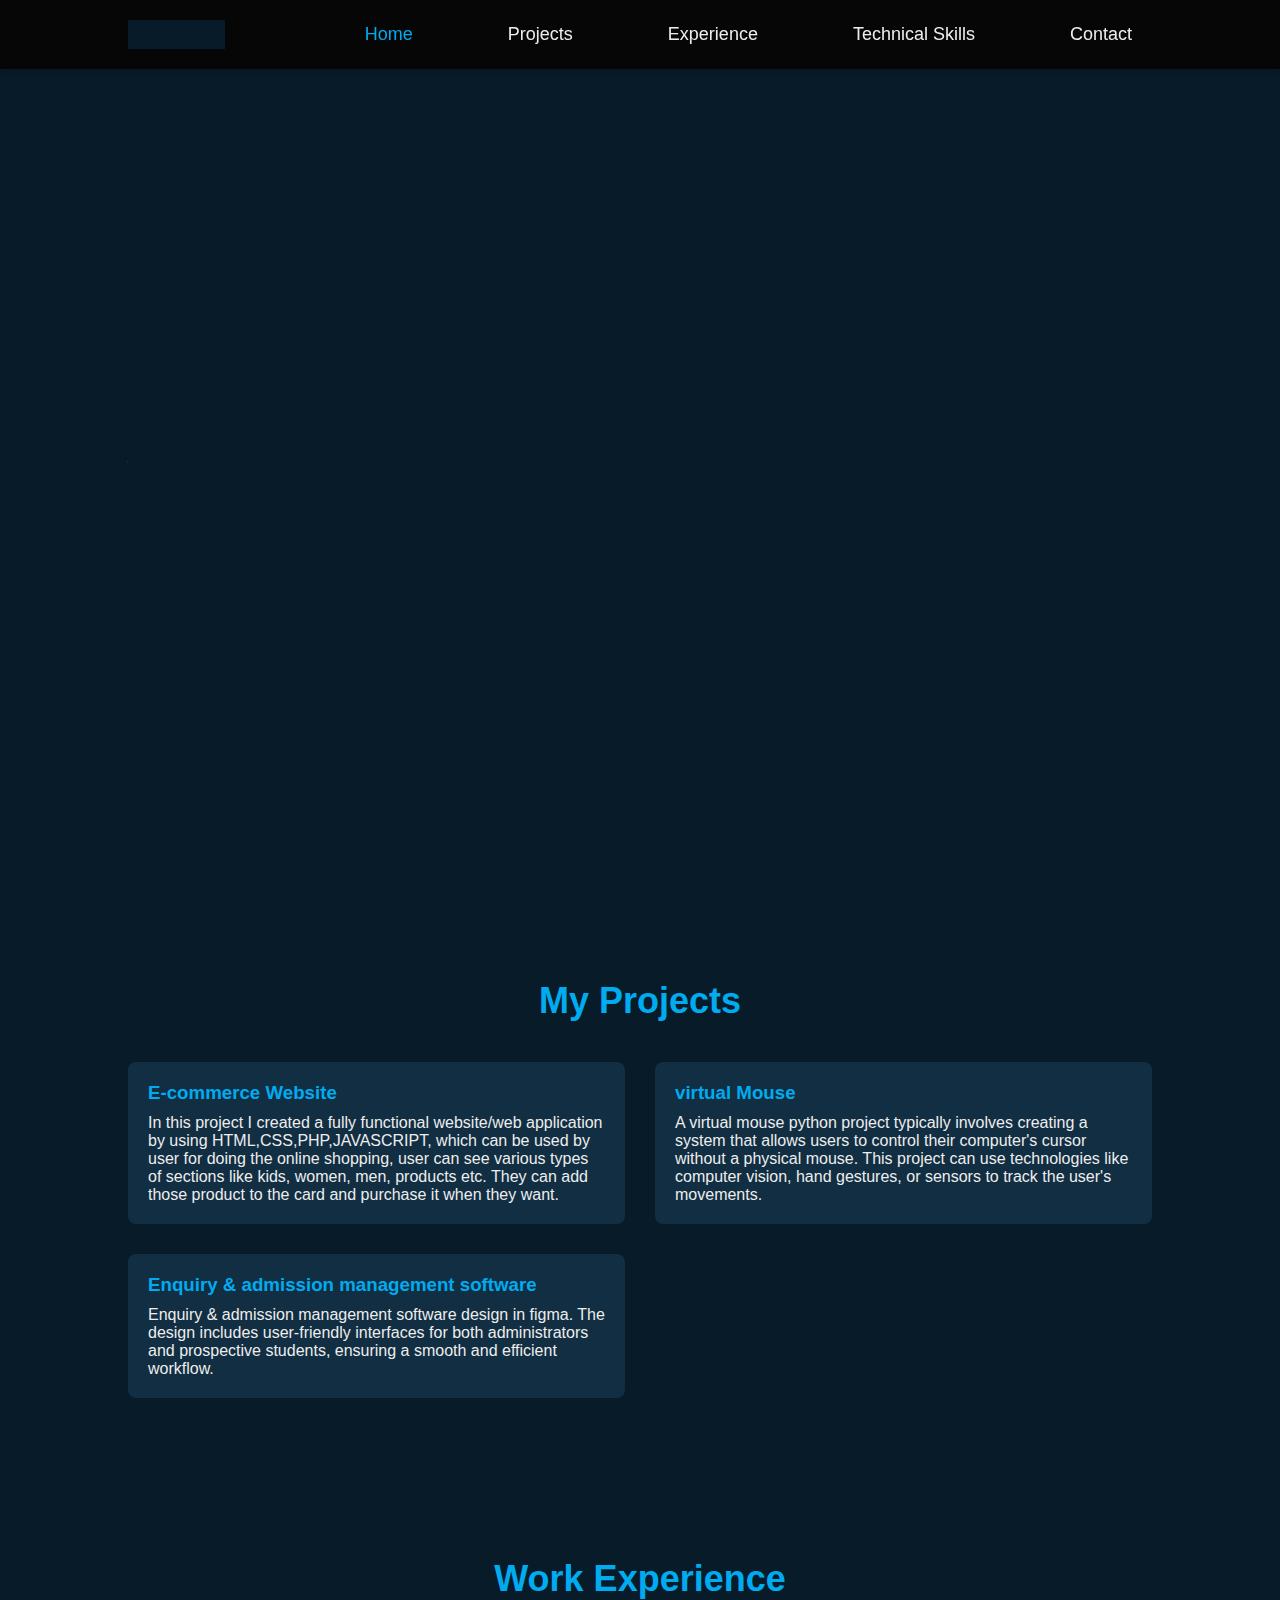
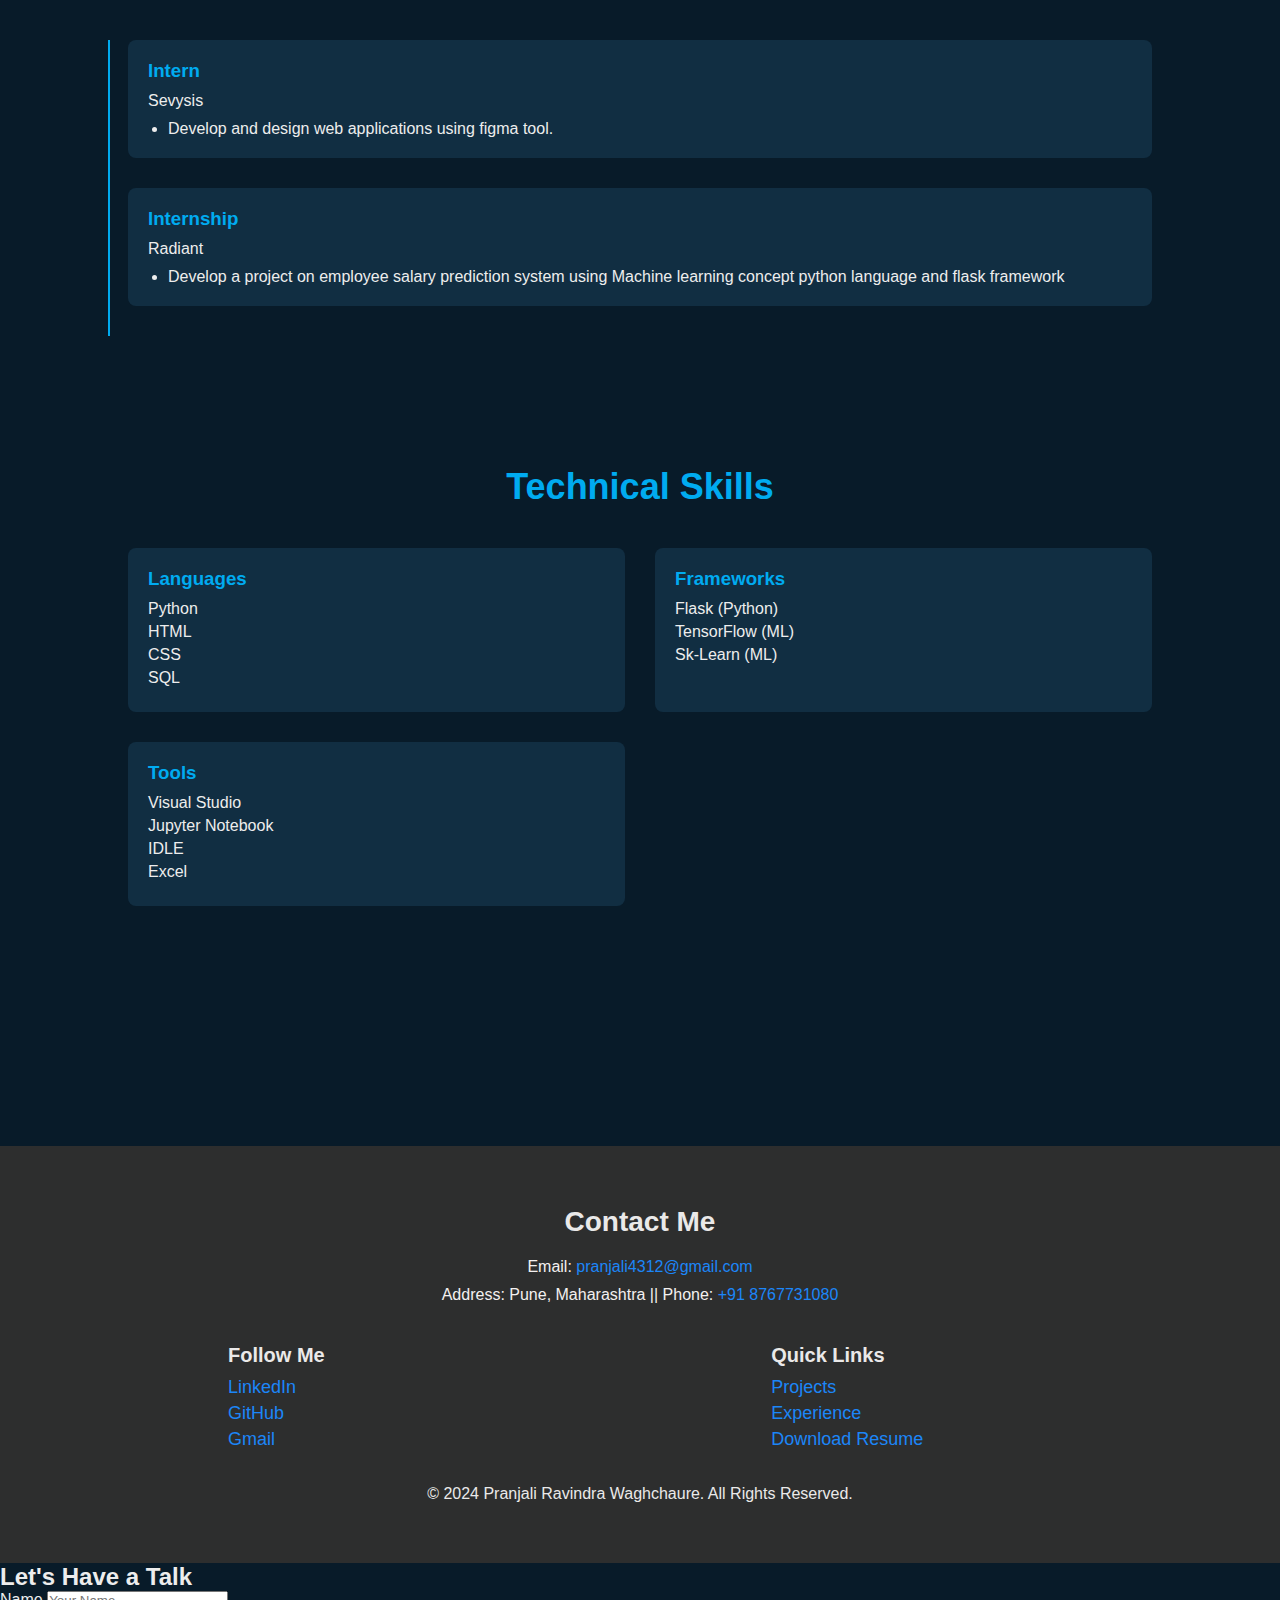
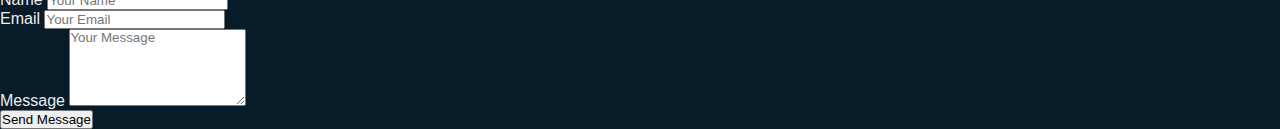
<file: index.html>
<!DOCTYPE html>
<html lang="en">
  <head>
    <meta charset="UTF-8" />
    <meta name="viewport" content="width=device-width, initial-scale=1.0" />
    <link rel="stylesheet" href="style.css" />
    <link
      href="https://unpkg.com/boxicons@2.1.4/css/boxicons.min.css"
      rel="stylesheet"
    />
    <title>Portfolio of Pranjali</title>
  </head>
  <body>
    <header class="header">
      <a href="#" class="logo">Pranjali.</a>

      <nav class="navbar">
        <a href="#" class="active">Home</a>
        <a href="#projects">Projects</a>
        <a href="#experience">Experience</a>
        <a href="#skills">Technical Skills</a>
        <a href="#contact">Contact</a>
      </nav>
      <div class="hamburger">
        <span>
          <a href="#projects"></a>
        </span>
        <span></span>
        <span></span>
      </div>
    </header>
    <section class="home">
      <div class="home-content">
        <h1>Hi,I'm Priyanka Dey</h1>
        <h3>Frontend Developer</h3>
        <p>
          A Web designer and developer from India. As well as I have been
          building my knowledge in the field of AI and Data Science.
        </p>
        <div class="btn-box">
          <a href="#">Let's Talk</a>
          <a href="Pranjali CV 2.pdf">Resume</a>
        </div>
      </div>
      <div class="img">
        <img src="Assets/p-removebg-preview.png" alt="" />
      </div>
      
      <div class="home-sci">
        <a href="https://github.com/Pranjali003"
          ><i class="bx bxl-github"></i
        ></a>
        <a href="https://www.linkedin.com/in/pranjali-waghchaure-626588229/"
          ><i class="bx bxl-linkedin-square"></i
        ></a>
        <a href="mailto:pranjali4312@gmail.com"><i class="bx bxl-gmail"></i></a>
      </div>
      <sapn class="home-imgHover"></sapn>
    </section>

    <section id="projects" class="projects">
      <h2 class="section-title">My Projects</h2>
      <div class="project-grid">
        <div class="project-card">
          <h3>E-commerce Website</h3>
          <p>
            In this project I created a fully functional website/web application
            by using HTML,CSS,PHP,JAVASCRIPT, which can be used by user for
            doing the online shopping, user can see various types of sections
            like kids, women, men, products etc. They can add those product to
            the card and purchase it when they want.
          </p>
        </div>
        <div class="project-card">
          <h3>virtual Mouse</h3>
          <p>
            A virtual mouse python project typically involves creating a system
            that allows users to control their computer's cursor without a
            physical mouse. This project can use technologies like computer
            vision, hand gestures, or sensors to track the user's movements.
          </p>
        </div>
        <div class="project-card">
          <h3>Enquiry & admission management software</h3>
          <p>
            Enquiry & admission management software design in figma. The design
            includes user-friendly interfaces for both administrators and
            prospective students, ensuring a smooth and efficient workflow.
          </p>
        </div>
      </div>
    </section>

    <section id="experience" class="experience">
      <h2 class="section-title">Work Experience</h2>
      <div class="experience-timeline">
        <div class="experience-item">
          <h3>Intern</h3>
          <p>Sevysis</p>
          <ul>
            <li>Develop and design web applications using figma tool.</li>
          </ul>
        </div>
        <div class="experience-item">
          <h3>Internship</h3>
          <p>Radiant</p>
          <ul>
            <li>
              Develop a project on employee salary prediction system using
              Machine learning concept python language and flask framework
            </li>
          </ul>
        </div>
      </div>
    </section>

    <section id="skills" class="skills">
      <h2 class="section-title">Technical Skills</h2>
      <div class="skills-grid">
        <div class="skill-category">
          <h3>Languages</h3>
          <ul>
            <li>Python</li>
            <li>HTML</li>
            <li>CSS</li>
            <li>SQL</li>
          </ul>
        </div>
        <div class="skill-category">
          <h3>Frameworks</h3>
          <ul>
            <li>Flask (Python)</li>
            <li>TensorFlow (ML)</li>
            <li>Sk-Learn (ML)</li>
          </ul>
        </div>
        <div class="skill-category">
          <h3>Tools</h3>
          <ul>
            <li>Visual Studio</li>
            <li>Jupyter Notebook</li>
            <li>IDLE</li>
            <li>Excel</li>
          </ul>
        </div>
      </div>
    </section>

    <section id="contact" class="contact">
      <div id="contactModal" class="modal">
        <div class="modal-content">
          <span class="close">&times;</span>
          <h2>Contact Details</h2>
          <p>Email: pranjali4312@gmail.com</p>
          <p>Address: Pune, Maharashtra || Phone: +91 8767731080</p>
        </div>
      </div>
    </section>

    <footer id="contact" class="contact">
      <h2 class="section-title">Contact Me</h2>

      <div class="contact-info">
        <p>Email: <a href="mailto:pranjali4312@gmail.com">pranjali4312@gmail.com</a></p>
        <p>
          Address: Pune, Maharashtra || Phone:
          <a href="tel:+8767731080">+91 8767731080</a>
        </p>
      </div>

      <div class="footer-sections">
        <div class="social-media">
          <h3>Follow Me</h3>
          <ul>
            <li>
              <a
                href="https://www.linkedin.com/in/pranjali-waghchaure-626588229/"
                target="_blank"
                >LinkedIn</a
              >
            </li>
            <li>
              <a href="https://github.com/Pranjali003" target="_blank"
                >GitHub</a
              >
            </li>
            <li><a href="pranjali4312@gmail.com" target="_blank">Gmail</a></li>
          </ul>
        </div>

        <div class="quick-links">
          <h3>Quick Links</h3>
          <ul>
            <li><a href="#projects">Projects</a></li>
            <li><a href="#experience">Experience</a></li>
          <li><a href="Pranjali CV 2.pdf" >Download Resume</a></li>
          </ul>
        </div>
      </div>

      <div class="footer-bottom">
        <p>&copy; 2024 Pranjali Ravindra Waghchaure. All Rights Reserved.</p>
      </div>
    </footer>

    <section id="contact2">
      <div class="contact-container">
          <h2>Let's Have a Talk</h2>
          <form id="contactForm">
              <div class="form-group">
                  <label for="name">Name</label>
                  <input type="text" id="name" name="name" placeholder="Your Name" required>
              </div>
              <div class="form-group">
                  <label for="email">Email</label>
                  <input type="email" id="email" name="email" placeholder="Your Email" required>
              </div>
              <div class="form-group">
                  <label for="message">Message</label>
                  <textarea id="message" name="message" placeholder="Your Message" rows="5" required></textarea>
              </div>
              <button type="submit">Send Message</button>
          </form>
      </div>
  </section>
    <script src="script.js"></script>
  </body>
</html>
</file>
<file: style.css>
* {
  margin: 0;
  padding: 0;
  box-sizing: border-box;
  font-family: "Poppins", sans-serif;
}
body {
  background: #081b29;
  color: #ededed;
}
.header {
  position: fixed;
  top: 0;
  left: 0;
  width: 100%;
  padding: 20px 10%;

  display: flex;
  justify-content: space-between;
  align-items: center;
  z-index: 9999;
  background-color: #060606; /* Dark background for the header */
  box-shadow: 0 4px 6px rgba(0, 0, 0, 0.1); /* Subtle shadow */
}

header.sticky {
  padding: 5px 100px;
  background: #060606;
}
.logo {
  position: relative;
  font-size: 25px;
  color: #ededed;
  text-decoration: none;
  font-weight: 600;
}
.logo::before {
  content: "";
  position: absolute;
  top: 0;
  right: 0;
  width: 100%;
  height: 100%;
  background-color: #081b29;
  animation: showRigth 1s ease forwards;
  animation-delay: 0.4s;
}
.navbar {
  display: flex;
  gap: 20px;
}

.navbar a {
  font-size: 18px;
  color: #fff;
  text-decoration: none;
  font-weight: 500;
  margin-left: 35px;
  transition: 0.3s;
}
.navbar a:hover,
.navbar a.active {
  color: #00abf0;
}

/* Hamburger Menu Styling */
.hamburger {
  display: none;
  flex-direction: column;
  gap: 5px;
  cursor: pointer;
}

.hamburger span {
  display: block;
  width: 25px;
  height: 3px;
  background-color: #fff;
  border-radius: 2px;
  transition: all 0.3s ease;
}

.hamburger:hover span:nth-child(1) {
  transform: translateY(2px) rotate(45deg);
}

.hamburger:hover span:nth-child(2) {
  opacity: 0;
}

.hamburger:hover span:nth-child(3) {
  transform: translateY(-2px) rotate(-45deg);
}

.home {
  display: flex;
  height: 100vh;
  align-items: center;
  padding: 0 10%;
}
.home-content {
  max-width: 600px;
}
.home-content h1 {
  position: relative;
  font-size: 56px;
  font-weight: 700;
  line-height: 1.2;
}

.home-content h1::before {
  content: "";
  position: absolute;
  top: 0;
  right: 0;
  width: 100%;
  height: 100%;
  background-color: #081b29;
  animation: showRigth 1s ease forwards;
  animation-delay: 1s;
}
.home-content h3 {
  position: relative;
  font-size: 32px;
  font-weight: 700;
  color: #00abf0;
}

.home-content h3::before {
  content: "";
  position: absolute;
  top: 0;
  right: 0;
  width: 100%;
  height: 100%;
  background-color: #081b29;
  animation: showRigth 1s ease forwards;
  animation-delay: 1.3s;
}

.home-content p {
  position: relative;
  font-size: 16px;
  margin: 20px 0 40px;
}

.home-content p::before {
  content: "";
  position: absolute;
  top: 0;
  right: 0;
  width: 100%;
  height: 100%;
  background-color: #081b29;
  animation: showRigth 1s ease forwards;
  animation-delay: 1.6s;
}

.home-content .btn-box {
  display: flex;
  justify-content: space-between;
  width: 345px;
  height: 50px;
}
.btn-box a {
  position: relative;
  display: inline-flex;
  justify-content: center;
  align-items: center;
  width: 150px;
  height: 100%;
  background: #00abf0;
  border: 2px solid #00abf0;
  border-radius: 8px;
  font-size: 19px;
  color: #081b29;
  text-decoration: none;
  font-weight: 600;
  letter-spacing: 1px;
  z-index: 1;
  overflow: hidden;
  transition: 0.5s;
}
.btn-box a:nth-child(2) {
  background: transparent;
  color: #00abf0;
}
.btn-box a:nth-child(2):hover {
  color: #081b29;
}

.btn-box a:nth-child(2)::before {
  background-color: #00abf0;
}

.btn-box a::before {
  content: "";
  position: absolute;
  top: 0;
  left: 0;
  width: 0;
  height: 100%;
  background: #081b29;
  z-index: -1;
  transition: 0.5s;
}

.btn-box a:hover::before {
  width: 100%;
}

.home-sci {
  position: absolute;
  bottom: 40px;
  width: 100px;
  display: flex;
  justify-content: space-between;
  gap: 5px;
}
.home-sci a {
  position: relative;
  display: inline-flex;
  justify-content: center;
  align-items: center;
  width: 40px;
  height: 40px;
  background: transparent;
  border: 2px solid #00abf0;
  border-radius: 50%;
  font-size: 20px;
  color: #00abf0;
  text-decoration: none;
  z-index: 1;
  overflow: hidden;
  transition: 0.5s;
}
.home-sci a:hover {
  color: #081b29;
}

.home-sci a::before {
  content: "";
  position: absolute;
  top: 0;
  left: 0;
  width: 0;
  height: 100%;
  background: #00abf0;
  z-index: -1;
  transition: 0.5s;
}

.home-sci a:hover::before {
  width: 100%;
}

.home-imgHover {
  position: absolute;
  top: 0;
  right: 40px;
  width: 600px;
  height: 100%;
  background: transparent;
  transition: 3s;
}

.home-imgHover:hover {
  background: #081b29;
  opacity: 0.8;
}

/*KEYFRAMES ANIMATION*/
@keyframes showRigth {
  100% {
    width: 0;
  }
}

.img {
  margin-left: 25%;
  opacity: 50;
  border-radius: 4px;
  padding: 2px;
  width: 600px;
  height: 250;
  filter: blur(20 position);
}


.navbar a {
  font-size: 18px;
  color: #ededed;
  text-decoration: none;
  font-weight: 500;
  margin-left: 35px;
  transition: 0.3s;
}
.navbar a:hover,
.navbar a.active {
  color: #00abf0;
}

.home {
  display: flex;
  height: 100vh;
  align-items: center;
  padding: 0 10%;
}
.home-content {
  max-width: 700px;
}
.home-content h1 {
  position: relative;
  font-size: 56px;
  font-weight: 700;
  line-height: 1.5;
}

.home-content h1::before {
  content: "";
  position: absolute;
  top: 0;
  right: 0;
  width: 100%;
  height: 100%;
  background-color: #081b29;
  animation: showRigth 1s ease forwards;
  animation-delay: 1s;
}
.home-content h3 {
  position: relative;
  font-size: 35px;
  font-weight: 700;
  color: #00abf0;
}

.home-content h3::before {
  content: "";
  position: absolute;
  top: 0;
  right: 0;
  width: 100%;
  height: 100%;
  background-color: #081b29;
  animation: showRigth 1s ease forwards;
  animation-delay: 1.3s;
}

.home-content p {
  position: relative;
  font-size: 16px;
  margin: 20px 0 40px;
}

.home-content p::before {
  content: "";
  position: absolute;
  top: 0;
  right: 0;
  width: 100%;
  height: 100%;
  background-color: #081b29;
  animation: showRigth 1s ease forwards;
  animation-delay: 1.7s;
}

.home-content .btn-box {
  position: relative;
  display: flex;
  justify-content: space-between;
  width: 345px;
  height: 50px;
}

.home-content .btn-box::before {
  content: "";
  position: absolute;
  top: 0;
  right: 0;
  width: 100%;
  height: 100%;
  background-color: #081b29;
  animation: showRigth 1s ease forwards;
  animation-delay: 2s;
  z-index: 2;
}

.btn-box a {
  position: relative;
  display: inline-flex;
  justify-content: center;
  align-items: center;
  width: 150px;
  height: 100%;
  background: #00abf0;
  border: 2px solid #00abf0;
  border-radius: 8px;
  font-size: 19px;
  color: #081b29;
  text-decoration: none;
  font-weight: 600;
  letter-spacing: 1px;
  z-index: 1;
  overflow: hidden;
  transition: 0.5s;
}
.btn-box a:nth-child(2) {
  background: transparent;
  color: #00abf0;
}
.btn-box a:nth-child(2):hover {
  color: #081b29;
}

.btn-box a:nth-child(2)::before {
  background-color: #00abf0;
}

.btn-box a::before {
  content: "";
  position: absolute;
  top: 0;
  left: 0;
  width: 0;
  height: 100%;
  background: #081b29;
  z-index: -1;
  transition: 0.5s;
}

.btn-box a:hover::before {
  width: 100%;
}

.home-sci {
  position: absolute;
  bottom: 40px;
  width: 100px;
  display: flex;
  justify-content: space-between;
}
.home-sci::before {
  content: "";
  position: absolute;
  top: 0;
  right: 0;
  width: 100%;
  height: 100%;
  background-color: #081b29;
  animation: showRigth 1s ease forwards;
  animation-delay: 2.3s;
  z-index: 2;
}

.home-sci a {
  position: relative;
  display: inline-flex;
  justify-content: center;
  align-items: center;
  width: 40px;
  height: 40px;
  background: transparent;
  border: 2px solid #00abf0;
  border-radius: 50%;
  font-size: 20px;
  color: #00abf0;
  text-decoration: none;
  z-index: 1;
  overflow: hidden;
  transition: 0.5s;
}
.home-sci a:hover {
  color: #081b29;
}

.home-sci a::before {
  content: "";
  position: absolute;
  top: 0;
  left: 0;
  width: 0;
  height: 100%;
  background: #00abf0;
  z-index: -1;
  transition: 0.5s;
}

.home-sci a:hover::before {
  width: 100%;
}

.home-imgHover {
  position: absolute;
  top: 0;
  right: 40px;
  width: 600px;
  height: 100%;
  background: transparent;
  transition: 3s;
}

.home-imgHover::after {
  content: "";
  position: absolute;
  top: 0;
  right: 0;
  width: 120%;
  height: 100%;
  background-color: #081b29;
  animation: showRigth 1s ease forwards;
  animation-delay: 3.3s;
  z-index: 2;
}

.home-imgHover:hover {
  background: #081b29;
  opacity: 0.8;
}

/*KEYFRAMES ANIMATION*/
@keyframes showRigth {
  100% {
    width: 0;
  }
}

.img {
  margin-left: 25%;
  opacity: 50;
  border-radius: 4px;
  padding: 2px;
  width: 800px;
  height: 250;
  filter: blur(20 position);
}

.section-title {
  font-size: 36px;
  text-align: center;
  margin-bottom: 40px;
  color: #00abf0;
}

.projects,
.experience,
.skills,
.contact {
  padding: 80px 10%;
}

.project-grid {
  display: grid;
  grid-template-columns: repeat(auto-fit, minmax(250px, 1fr));
  gap: 30px;
}

.project-card {
  background: #112e42;
  padding: 20px;
  border-radius: 8px;
  transition: transform 0.3s;
}

.project-card:hover {
  transform: translateY(-5px);
}

.project-card h3 {
  color: #00abf0;
  margin-bottom: 10px;
}

.experience-timeline {
  display: flex;
  flex-direction: column;
  gap: 30px;
}

.experience-item {
  background: #112e42;
  padding: 20px;
  border-radius: 8px;
  position: relative;
}

.experience-item::before {
  content: "";
  position: absolute;
  width: 2px;
  height: calc(100% + 30px);
  background: #00abf0;
  left: -20px;
  top: 0;
}

.experience-item h3 {
  color: #00abf0;
  margin-bottom: 10px;
}

.experience-item ul {
  margin-top: 10px;
  padding-left: 20px;
}

.skills-grid {
  display: grid;
  grid-template-columns: repeat(auto-fit, minmax(200px, 1fr));
  gap: 30px;
}

.skill-category {
  background: #112e42;
  padding: 20px;
  border-radius: 8px;
}

.skill-category h3 {
  color: #00abf0;
  margin-bottom: 10px;
}

.skill-category ul {
  list-style-type: none;
}

.skill-category li {
  margin-bottom: 5px;
}
/* General footer styling */
footer.contact {
  background-color: #2d2e2e;
  padding: 60px 10%;
  color: #eae9e9;
  text-align: center;
  font-size: 18px;
}

footer .section-title {
  font-size: 28px;
  margin-bottom: 20px;
  color: #eae9e9;
}

footer .contact-info p {
  margin: 10px 0;
  color: #f3f0f0;
}

footer .contact-info a {
  color: #1c86f8;
  text-decoration: none;
}

footer .contact-info a:hover {
  text-decoration: underline;
}

.contact-info {
  text-align: center;
  font-size: 18px;
}

.modal {
  display: none;
  position: fixed;
  z-index: 1000;
  left: 0;
  top: 0;
  width: 100%;
  height: 100%;
  overflow: auto;
  background-color: rgba(0, 0, 0, 0.4);
}

.modal-content {
  background-color: #fefefe;
  margin: 15% auto;
  padding: 20px;
  border: 1px solid #888;
  width: 80%;
  max-width: 600px;
  border-radius: 8px;
  box-shadow: 0 4px 8px rgba(0, 0, 0, 0.2);
  color: #081b29;
}

.close {
  color: #aaa;
  float: right;
  font-size: 28px;
  font-weight: bold;
  cursor: pointer;
}

.close:hover,
.close:focus {
  color: black;
  text-decoration: none;
}

.modal-content h2 {
  margin-top: 0;
  color: #081b29;
}

.modal-content p {
  margin: 10px 0;
}
.social-media{
  padding-left: 350px;
  position: relative;
  right: 250px;
}
.quick-links{
  position: relative;
  left: 80px;
}

/* Footer sections */
.footer-sections {
  display: flex;
  justify-content: space-between;
  margin-top: 40px;
  text-align: left;
}

.footer-sections div {
  width: 45%;
}

.footer-sections h3 {
  color: #eae9e9;
  margin-bottom: 10px;
  font-size: 20px;
}

.footer-sections ul {
  list-style: none;
  padding: 0;
}

.footer-sections ul li {
  margin: 5px 0;
}

.footer-sections ul li a {
  color: #1c86f8;
  text-decoration: none;
}

.footer-sections ul li a:hover {
  text-decoration: underline;
}

/* Footer bottom */
.footer-bottom {
  margin-top: 30px;
  font-size: 16px;
  color: #eae9e9;
}

/* General Styles for all screens */
body {
  margin: 0;
  padding: 0;
  font-family: 'Arial', sans-serif;
}

/* Media Queries for Laptop Screens (1024px to 1440px) */
@media screen and (min-width: 1024px) and (max-width: 1440px) {
  .navbar a {
    padding: 0 20px;
  }

  .home-content h1 {
    font-size: 2.5rem;
  }

  .home-content p {
    font-size: 1.2rem;
  }

  .project-grid {
    grid-template-columns: repeat(2, 1fr); /* Two columns for laptops */
  }

  .skills-grid {
    grid-template-columns: repeat(2, 1fr); /* Two columns for laptops */
  }

  .contact-info {
    font-size: 1rem;
  }
}

/* Media Queries for Mobile Devices (up to 768px) */
@media screen and (max-width: 768px) {
  .navbar a {
    display: block;
    margin: 10px 0;
  }

  .home-content h1 {
    font-size: 6rem;
  }

  .home-content p {
    font-size: 1rem;
  }

  .home img {
    width: 100%; /* Responsive image for mobile */
  }

  .project-grid {
    grid-template-columns: 1fr; /* One column for mobile */
  }

  .skills-grid {
    grid-template-columns: 1fr; /* One column for mobile */
  }

  .contact-info {
    font-size: 0.9rem;
  }

  .btn-box a {
    padding: 10px 20px;
    margin-bottom: 10px;
  }

  .footer-sections {
    display: block;
  }

  .footer-sections ul {
    padding-left: 0;
  }

  .footer-sections h3 {
    margin-top: 20px;
  }

  .footer-content {
    flex-direction: column;
  }

  .contact-info,
  .footer-sections {
    flex-basis: 100%;
    margin-bottom: 30px;
  }

  .footer-sections {
    flex-direction: column;
  }

  .footer-sections p {
    text-align: center;
  }

  .social-media,
  .quick-links {
    flex-basis: 100%;
    margin-bottom: 20px;
  }

}

/* Extra small screens (less than 480px) */
@media screen and (max-width: 480px) {
  body{
    padding-left: 50px;
    margin: auto;
  }

  .navbar a {
    font-size: 14px;
  }

  .home-content h1 {
    font-size: 4rem;
  }

  .home-content p {
    font-size: 0.9rem;
  }

  .project-card, .experience-item, .skill-category {
    padding: 10px;
  }
  .navbar {
    display: none; /* This will hide the navbar */
  }
  .contact-info h3,
  .social-media h3,
  .quick-links h3 {
    font-size: 1.5em;
    text-align: center;
  }
  .footer-content {
    flex-direction: column;
  }

  .contact-info,
  .footer-sections {
    flex-basis: 100%;
    margin-bottom: 30px;
  }

  .footer-sections {
    flex-direction: column;
  }

  .footer-sections p {
    text-align: center;
  }

  .social-media,
  .quick-links {
    flex-basis: 100%;
    margin-bottom: 20px;
    padding-right: 20px;

  }
 

  /* Optional: Show navbar when screen size is above mobile */
  @media screen and (min-width: 769px) {
    .navbar {
      display: flex; /* Show navbar on larger screens */
    }
  }
  

  
}
</file>
